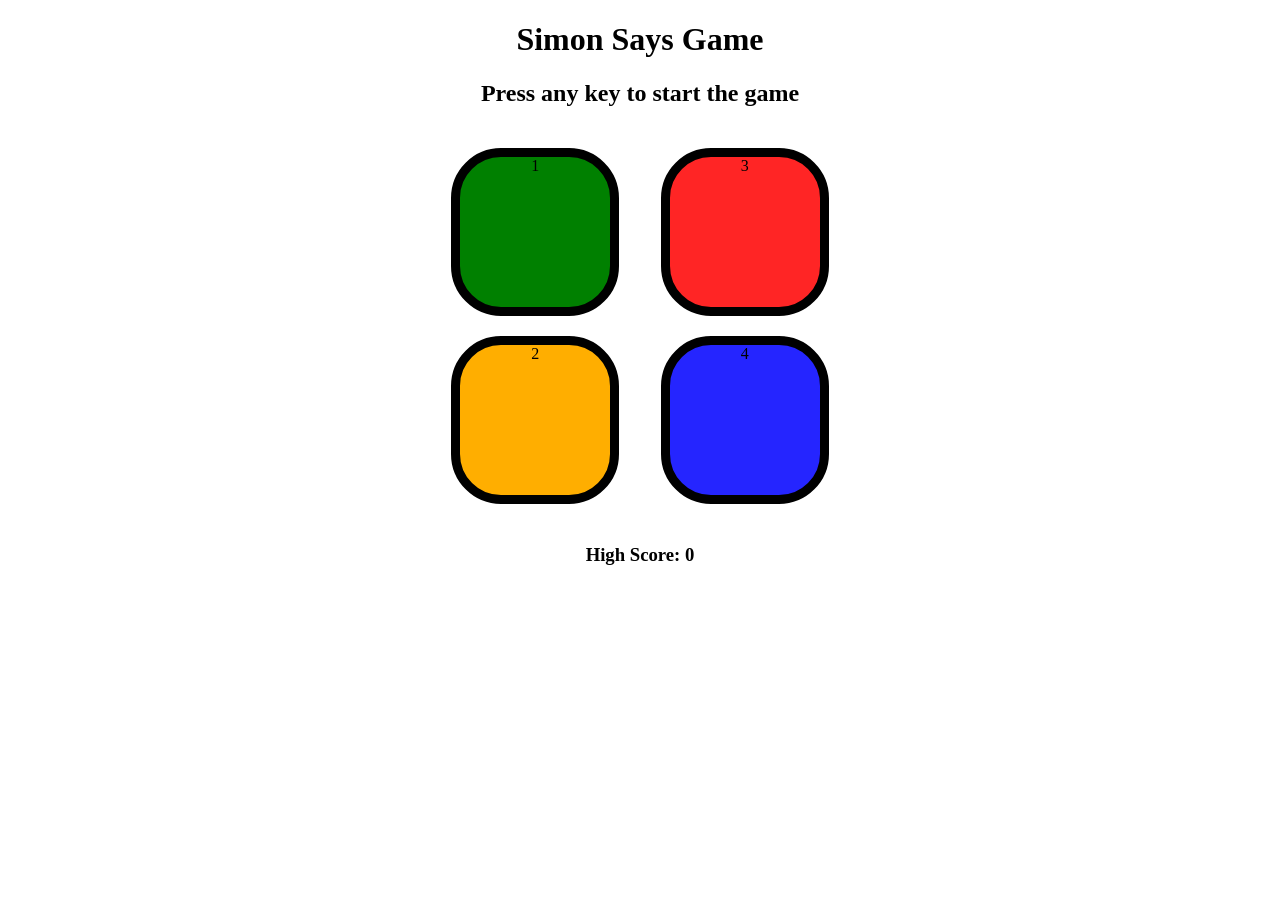
<file: index.html>
<!DOCTYPE html>
<html>
    <head>
        <link rel="stylesheet" href="style.css">  
    </head>
    <body>
        <h1>Simon Says Game</h1>
        <h2>Press any key to start the game</h2>
        <div class="btn-container">
            <div class="line-one">
                <div class="btn green" type="button" id="green">1</div>
                <div class="btn yellow" type="button" id="yellow">2</div>
            </div>
            <div class="line-two">
                <div class="btn red"type="button" id="red">3</div>
                <div class="btn blue"type="button" id="blue">4</div>
            </div>
            
            
        </div>
        
        <h3>High Score: 0</h3>
        <script src="script.js"></script>
    </body>
</html>
</file>
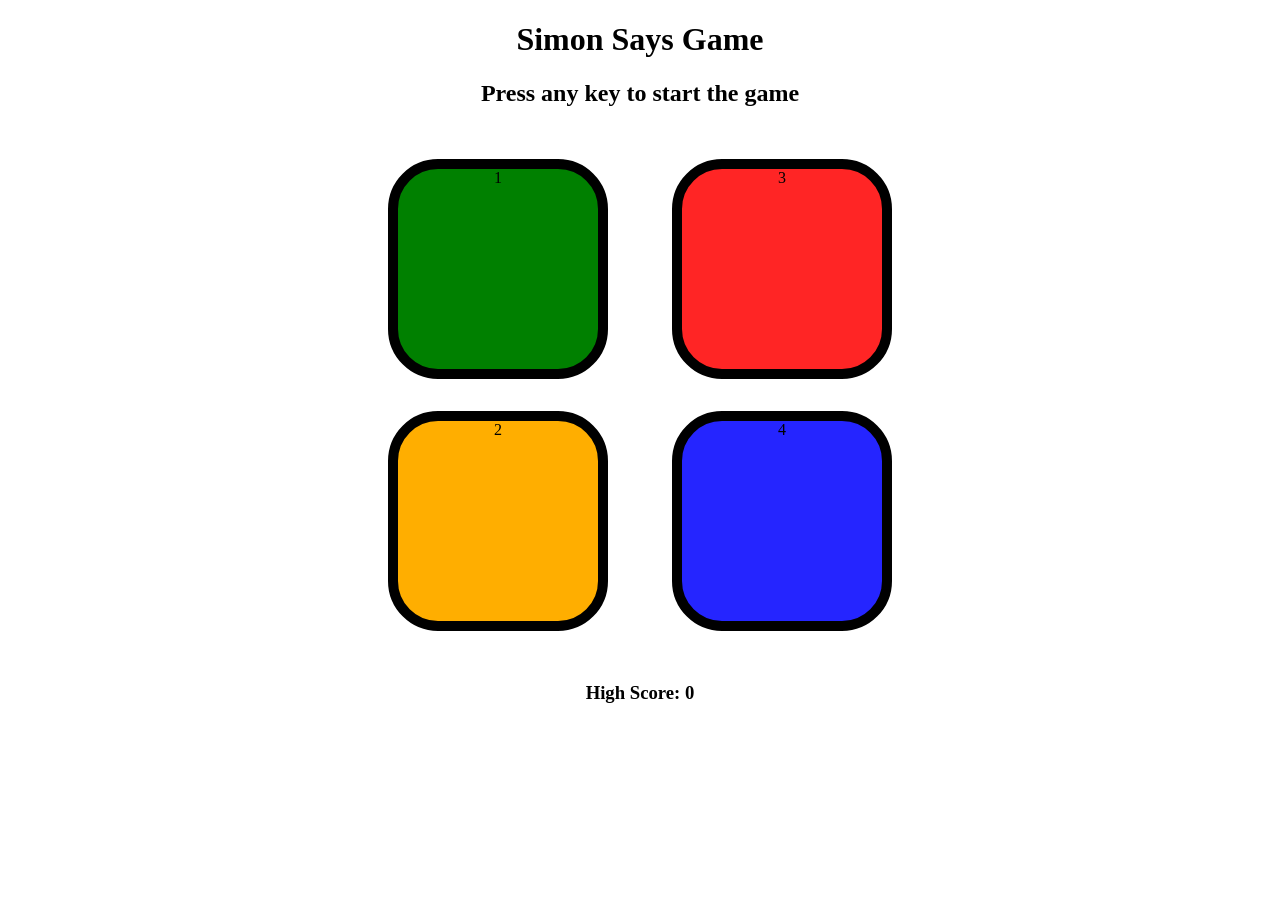
<file: simon.html>
<!DOCTYPE html>
<html>
    <head>
        <link rel="stylesheet" href="simon.css">  
    </head>
    <body>
        <h1>Simon Says Game</h1>
        <h2>Press any key to start the game</h2>
        <div class="btn-container">
            <div class="line-one">
                <div class="btn green" type="button" id="green">1</div>
                <div class="btn yellow" type="button" id="yellow">2</div>
            </div>
            <div class="line-two">
                <div class="btn red"type="button" id="red">3</div>
                <div class="btn blue"type="button" id="blue">4</div>
            </div>
            
            
        </div>
        
        <h3>High Score: 0</h3>
        <script src="simon.js"></script>
    </body>
</html>
</file>
<file: style.css>
body{
    text-align:center;
}

.btn{
    height:150px;
    width:150px;
    border-radius: 50px;
    border:9px solid black;
    margin:1.3rem;
}

.btn-container{
    display: flex;
    justify-content: center;
}
.yellow{
    background-color: rgb(255, 174, 0);
}
.red{
    background-color: rgba(255, 0, 0, 0.856);
}
.green{
    background-color: green;
}
.blue{
    background-color: rgba(0, 0, 255, 0.856);
}

.gameflash{
    background-color: white;
}

.userflash{
    background-color: rgb(136, 249, 253);
}
</file>
<file: simon.css>
body{
    text-align:center;
}

.btn{
    height:200px;
    width:200px;
    border-radius: 50px;
    border:10px solid black;
    margin:2rem;
}

.btn-container{
    display: flex;
    justify-content: center;
}
.yellow{
    background-color: rgb(255, 174, 0);
}
.red{
    background-color: rgba(255, 0, 0, 0.856);
}
.green{
    background-color: green;
}
.blue{
    background-color: rgba(0, 0, 255, 0.856);
}

.gameflash{
    background-color: white;
}

.userflash{
    background-color: rgb(136, 249, 253);
}
</file>
